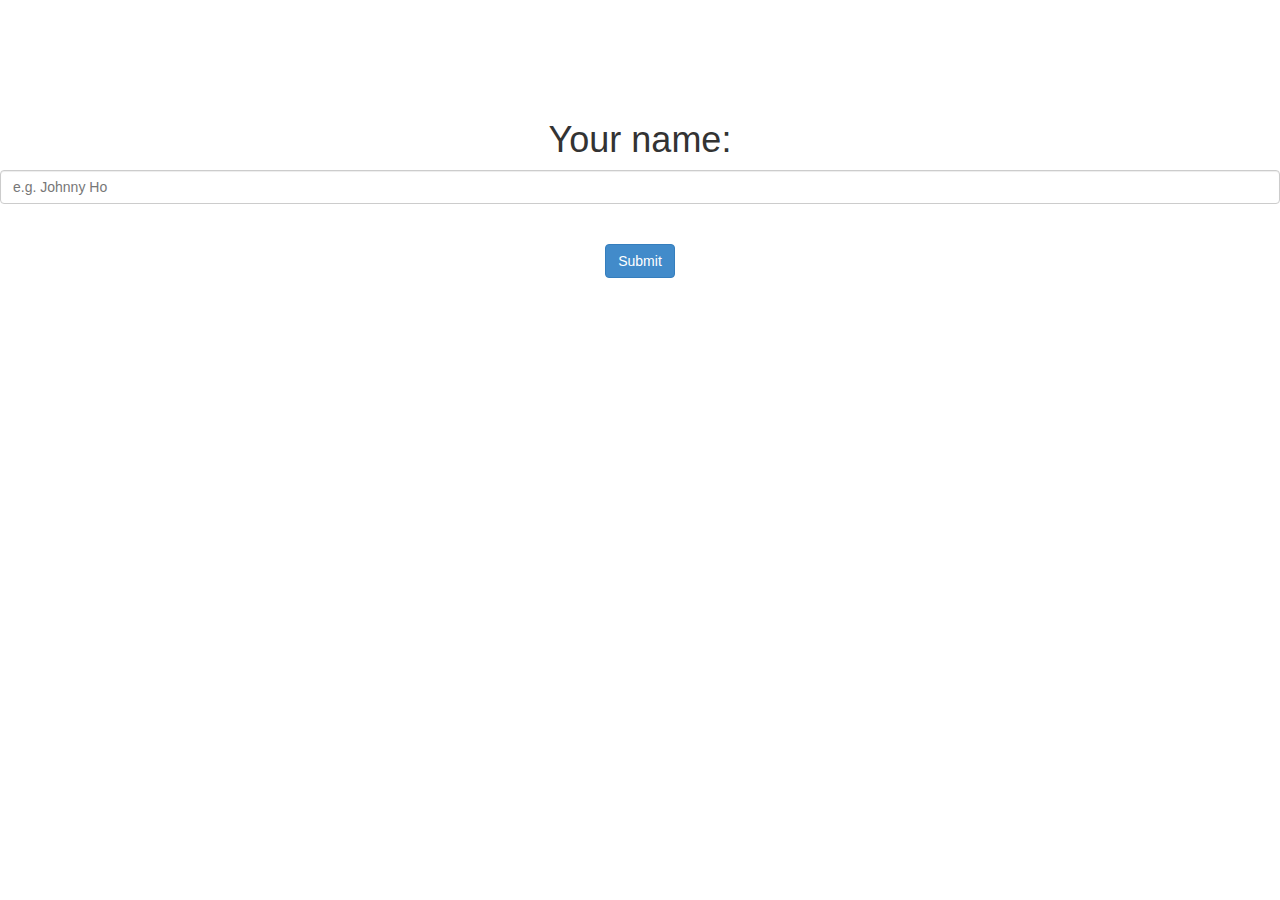
<file: falcon/www/login.html>
<!DOCTYPE html>
<html>
    <head>
        <meta charset="utf-8" />
        <meta name="format-detection" content="telephone=no" />
        <meta name="msapplication-tap-highlight" content="no" />
        <!-- WARNING: for iOS 7, remove the width=device-width and height=device-height attributes. See https://issues.apache.org/jira/browse/CB-4323 -->
        <meta name="viewport" content="user-scalable=no, initial-scale=1, maximum-scale=1, minimum-scale=1, width=device-width, height=device-height, target-densitydpi=device-dpi" />
        <link rel="stylesheet" type="text/css" href="css/index.css" />
        <link rel="stylesheet" type="text/css" href="css/login.css" />
        <link href="bower_components/bootstrap/dist/css/bootstrap.min.css" rel="stylesheet">
        <title>Login</title>
    </head>
<body>
	<h1>Your name:</h1>
	<form class="classless">
		<input type="text" class="form-control" id="name" placeholder="e.g. Johnny Ho" name="realname" />
	</form>
	<div class="text-center"><button onclick="return set_name()" class="btn btn-primary btn-large" id="loginbutton">Submit</button></div>
	<script type="text/javascript" src="js/login.js"></script>
</body>
</html>
</file>
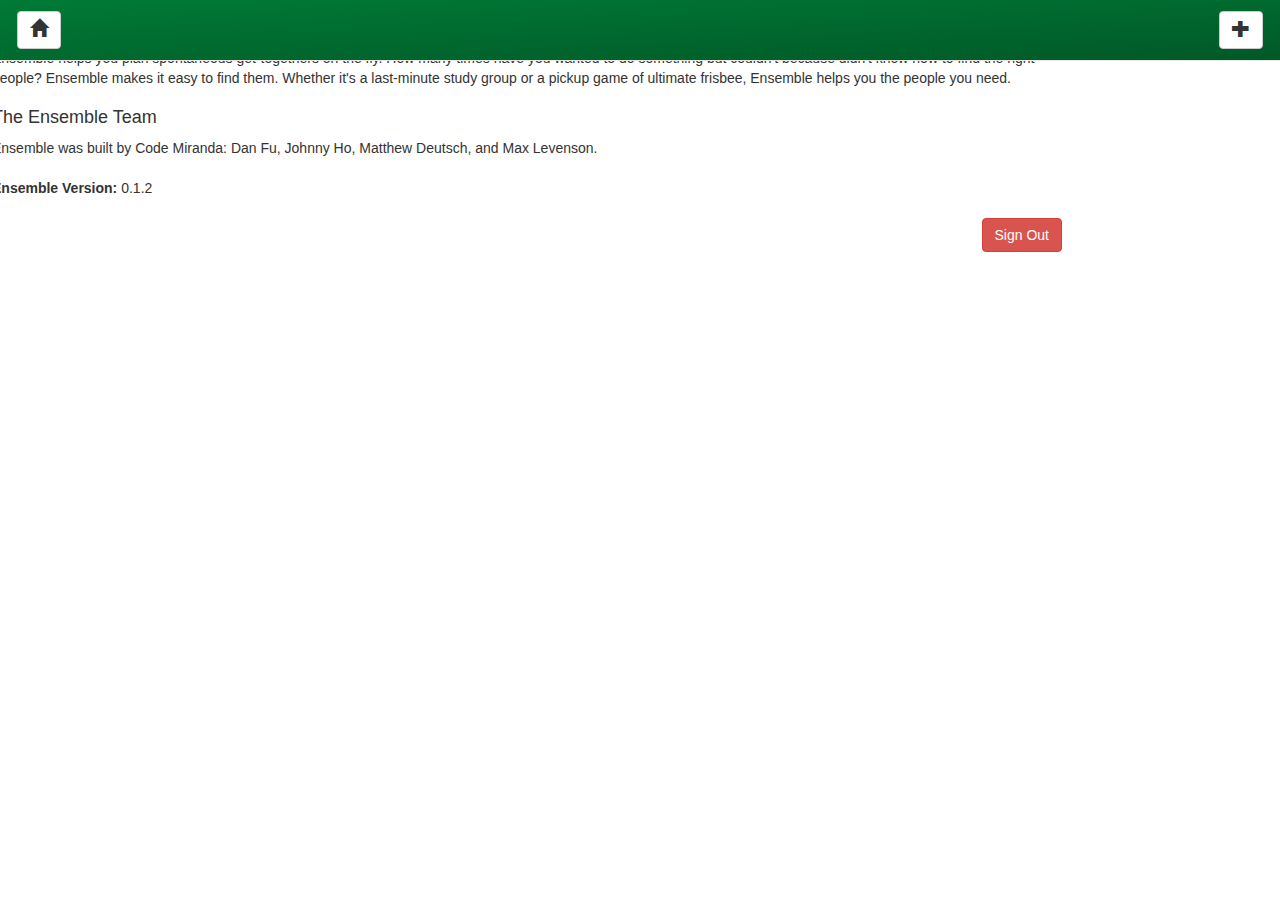
<file: falcon/www/settings.html>
<!DOCTYPE html>
<html>
    <head>
        <meta charset="utf-8" />
        <meta name="format-detection" content="telephone=no" />
        <meta name="msapplication-tap-highlight" content="no" />
        <!-- WARNING: for iOS 7, remove the width=device-width and height=device-height attributes. See https://issues.apache.org/jira/browse/CB-4323 -->
        <meta name="viewport" content="user-scalable=no, initial-scale=1, maximum-scale=1, minimum-scale=1, width=device-width, height=device-height, target-densitydpi=device-dpi" />
        <link rel="stylesheet" type="text/css" href="css/index.css" />
        <link rel="stylesheet" type="text/css" href="css/settings.css" />
        <link href="bower_components/bootstrap/dist/css/bootstrap.min.css" rel="stylesheet">
        <title>Home Screen</title>
    </head>
	<body>
		<div class="app">
			<nav class="navbar navbar-default navbar-fixed-top">
                <div class="container-fluid">
                	<div class="pull-left">
                		<a href="index.html"><button type="button" class="btn btn-default navbar-btn pull-left"><div class="glyphicon glyphicon-home"></div></button></a>
                	</div>
                    <div class="pull-right">
		                <a href="add.html"><button type="button" class="btn btn-default navbar-btn"><div class="glyphicon glyphicon-plus"></div></button></a>
		            </div>
                </div>
            </nav>
            <div class="settings-content">
                <h2>About Ensemble</h2>
                <p>Ensemble helps you plan spontaneous get-togethers on the fly.  How many times have you wanted to do something but couldn't because didn't know how to find the right people?  Ensemble makes it easy to find them.  Whether it's a last-minute study group or a pickup game of ultimate frisbee, Ensemble helps you the people you need.</p>
                <h4>The Ensemble Team</h4>
                <p>Ensemble was built by Code Miranda: Dan Fu, Johnny Ho, Matthew Deutsch, and Max Levenson.</p>
                <p><strong>Ensemble Version:</strong> <span id="version"></span></p>
                <button onclick="sign_out()" class="btn btn-danger btn-large pull-right">Sign Out</button>
            </div>
		</div>
		<script type="text/javascript" src="bower_components/jquery/dist/jquery.min.js"></script>
        <script type="text/javascript" src="js/config.js"></script>
		<script type="text/javascript" src="js/settings.js"></script>
	</body>
</html>
</file>
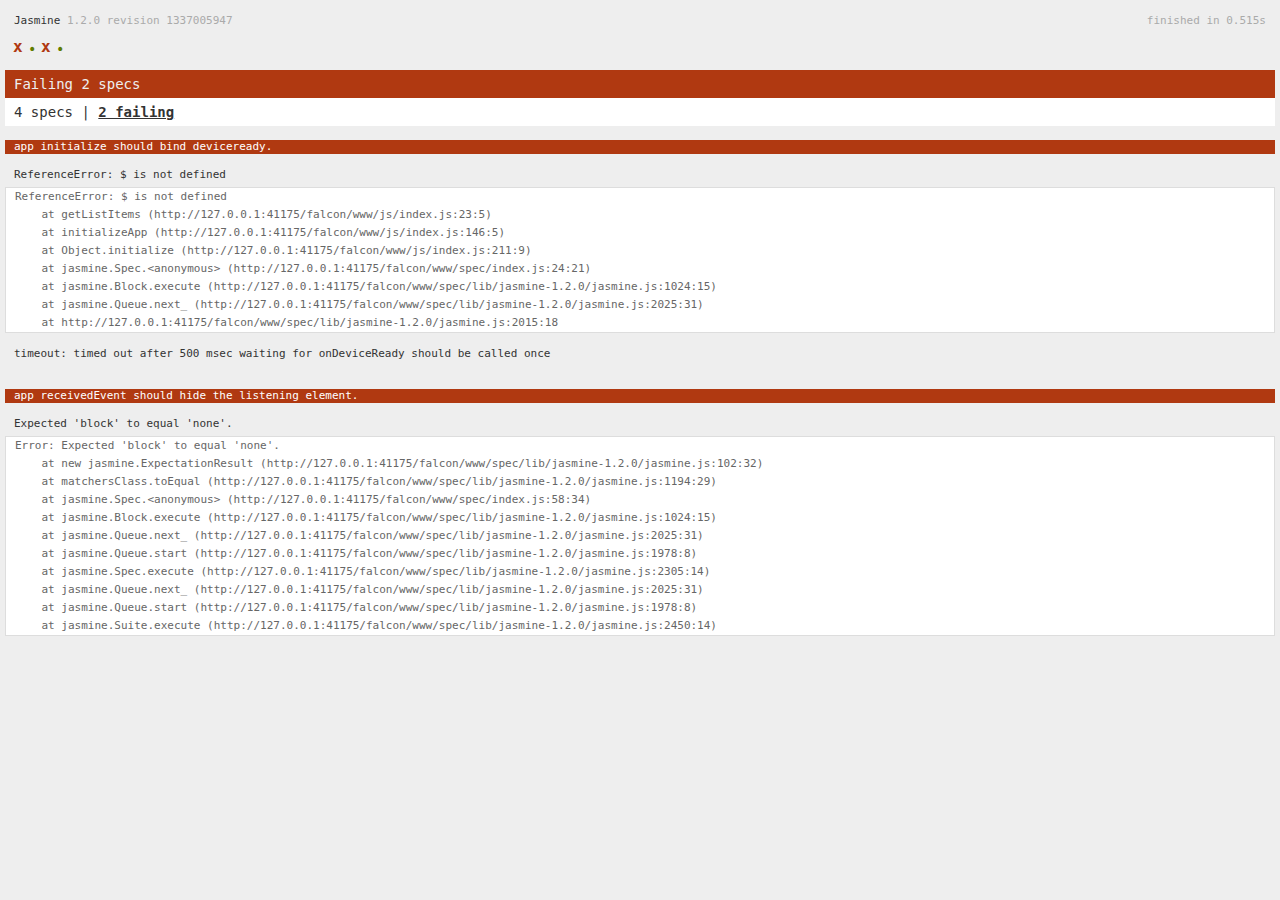
<file: falcon/www/spec.html>
<!DOCTYPE html>
<!--
    Licensed to the Apache Software Foundation (ASF) under one
    or more contributor license agreements.  See the NOTICE file
    distributed with this work for additional information
    regarding copyright ownership.  The ASF licenses this file
    to you under the Apache License, Version 2.0 (the
    "License"); you may not use this file except in compliance
    with the License.  You may obtain a copy of the License at

    http://www.apache.org/licenses/LICENSE-2.0

    Unless required by applicable law or agreed to in writing,
    software distributed under the License is distributed on an
    "AS IS" BASIS, WITHOUT WARRANTIES OR CONDITIONS OF ANY
     KIND, either express or implied.  See the License for the
    specific language governing permissions and limitations
    under the License.
-->
<html>
    <head>
        <title>Jasmine Spec Runner</title>

        <!-- jasmine source -->
        <link rel="shortcut icon" type="image/png" href="spec/lib/jasmine-1.2.0/jasmine_favicon.png">
        <link rel="stylesheet" type="text/css" href="spec/lib/jasmine-1.2.0/jasmine.css">
        <script type="text/javascript" src="spec/lib/jasmine-1.2.0/jasmine.js"></script>
        <script type="text/javascript" src="spec/lib/jasmine-1.2.0/jasmine-html.js"></script>

        <!-- include source files here... -->
        <script type="text/javascript" src="js/index.js"></script>

        <!-- include spec files here... -->
        <script type="text/javascript" src="spec/helper.js"></script>
        <script type="text/javascript" src="spec/index.js"></script>

        <script type="text/javascript">
            (function() {
                var jasmineEnv = jasmine.getEnv();
                jasmineEnv.updateInterval = 1000;

                var htmlReporter = new jasmine.HtmlReporter();

                jasmineEnv.addReporter(htmlReporter);

                jasmineEnv.specFilter = function(spec) {
                    return htmlReporter.specFilter(spec);
                };

                var currentWindowOnload = window.onload;

                window.onload = function() {
                    if (currentWindowOnload) {
                        currentWindowOnload();
                    }
                    execJasmine();
                };

                function execJasmine() {
                    jasmineEnv.execute();
                }
            })();
        </script>
    </head>
    <body>
        <div id="stage" style="display:none;"></div>
    </body>
</html>
</file>
<file: falcon/www/css/login.css>
#loginbutton {
	margin-top: 40px;
}

h1 {
	padding-top: 100px;
}
</file>
<file: falcon/www/css/settings.css>
.settings-content {
	margin: 20px;
}
.settings-content h2 {
	text-align: center;
}
.settings-content p {
	margin-bottom: 20px;
}
</file>
<file: falcon/www/spec/lib/jasmine-1.2.0/jasmine.css>
body { background-color: #eeeeee; padding: 0; margin: 5px; overflow-y: scroll; }

#HTMLReporter { font-size: 11px; font-family: Monaco, "Lucida Console", monospace; line-height: 14px; color: #333333; }
#HTMLReporter a { text-decoration: none; }
#HTMLReporter a:hover { text-decoration: underline; }
#HTMLReporter p, #HTMLReporter h1, #HTMLReporter h2, #HTMLReporter h3, #HTMLReporter h4, #HTMLReporter h5, #HTMLReporter h6 { margin: 0; line-height: 14px; }
#HTMLReporter .banner, #HTMLReporter .symbolSummary, #HTMLReporter .summary, #HTMLReporter .resultMessage, #HTMLReporter .specDetail .description, #HTMLReporter .alert .bar, #HTMLReporter .stackTrace { padding-left: 9px; padding-right: 9px; }
#HTMLReporter #jasmine_content { position: fixed; right: 100%; }
#HTMLReporter .version { color: #aaaaaa; }
#HTMLReporter .banner { margin-top: 14px; }
#HTMLReporter .duration { color: #aaaaaa; float: right; }
#HTMLReporter .symbolSummary { overflow: hidden; *zoom: 1; margin: 14px 0; }
#HTMLReporter .symbolSummary li { display: block; float: left; height: 7px; width: 14px; margin-bottom: 7px; font-size: 16px; }
#HTMLReporter .symbolSummary li.passed { font-size: 14px; }
#HTMLReporter .symbolSummary li.passed:before { color: #5e7d00; content: "\02022"; }
#HTMLReporter .symbolSummary li.failed { line-height: 9px; }
#HTMLReporter .symbolSummary li.failed:before { color: #b03911; content: "x"; font-weight: bold; margin-left: -1px; }
#HTMLReporter .symbolSummary li.skipped { font-size: 14px; }
#HTMLReporter .symbolSummary li.skipped:before { color: #bababa; content: "\02022"; }
#HTMLReporter .symbolSummary li.pending { line-height: 11px; }
#HTMLReporter .symbolSummary li.pending:before { color: #aaaaaa; content: "-"; }
#HTMLReporter .bar { line-height: 28px; font-size: 14px; display: block; color: #eee; }
#HTMLReporter .runningAlert { background-color: #666666; }
#HTMLReporter .skippedAlert { background-color: #aaaaaa; }
#HTMLReporter .skippedAlert:first-child { background-color: #333333; }
#HTMLReporter .skippedAlert:hover { text-decoration: none; color: white; text-decoration: underline; }
#HTMLReporter .passingAlert { background-color: #a6b779; }
#HTMLReporter .passingAlert:first-child { background-color: #5e7d00; }
#HTMLReporter .failingAlert { background-color: #cf867e; }
#HTMLReporter .failingAlert:first-child { background-color: #b03911; }
#HTMLReporter .results { margin-top: 14px; }
#HTMLReporter #details { display: none; }
#HTMLReporter .resultsMenu, #HTMLReporter .resultsMenu a { background-color: #fff; color: #333333; }
#HTMLReporter.showDetails .summaryMenuItem { font-weight: normal; text-decoration: inherit; }
#HTMLReporter.showDetails .summaryMenuItem:hover { text-decoration: underline; }
#HTMLReporter.showDetails .detailsMenuItem { font-weight: bold; text-decoration: underline; }
#HTMLReporter.showDetails .summary { display: none; }
#HTMLReporter.showDetails #details { display: block; }
#HTMLReporter .summaryMenuItem { font-weight: bold; text-decoration: underline; }
#HTMLReporter .summary { margin-top: 14px; }
#HTMLReporter .summary .suite .suite, #HTMLReporter .summary .specSummary { margin-left: 14px; }
#HTMLReporter .summary .specSummary.passed a { color: #5e7d00; }
#HTMLReporter .summary .specSummary.failed a { color: #b03911; }
#HTMLReporter .description + .suite { margin-top: 0; }
#HTMLReporter .suite { margin-top: 14px; }
#HTMLReporter .suite a { color: #333333; }
#HTMLReporter #details .specDetail { margin-bottom: 28px; }
#HTMLReporter #details .specDetail .description { display: block; color: white; background-color: #b03911; }
#HTMLReporter .resultMessage { padding-top: 14px; color: #333333; }
#HTMLReporter .resultMessage span.result { display: block; }
#HTMLReporter .stackTrace { margin: 5px 0 0 0; max-height: 224px; overflow: auto; line-height: 18px; color: #666666; border: 1px solid #ddd; background: white; white-space: pre; }

#TrivialReporter { padding: 8px 13px; position: absolute; top: 0; bottom: 0; left: 0; right: 0; overflow-y: scroll; background-color: white; font-family: "Helvetica Neue Light", "Lucida Grande", "Calibri", "Arial", sans-serif; /*.resultMessage {*/ /*white-space: pre;*/ /*}*/ }
#TrivialReporter a:visited, #TrivialReporter a { color: #303; }
#TrivialReporter a:hover, #TrivialReporter a:active { color: blue; }
#TrivialReporter .run_spec { float: right; padding-right: 5px; font-size: .8em; text-decoration: none; }
#TrivialReporter .banner { color: #303; background-color: #fef; padding: 5px; }
#TrivialReporter .logo { float: left; font-size: 1.1em; padding-left: 5px; }
#TrivialReporter .logo .version { font-size: .6em; padding-left: 1em; }
#TrivialReporter .runner.running { background-color: yellow; }
#TrivialReporter .options { text-align: right; font-size: .8em; }
#TrivialReporter .suite { border: 1px outset gray; margin: 5px 0; padding-left: 1em; }
#TrivialReporter .suite .suite { margin: 5px; }
#TrivialReporter .suite.passed { background-color: #dfd; }
#TrivialReporter .suite.failed { background-color: #fdd; }
#TrivialReporter .spec { margin: 5px; padding-left: 1em; clear: both; }
#TrivialReporter .spec.failed, #TrivialReporter .spec.passed, #TrivialReporter .spec.skipped { padding-bottom: 5px; border: 1px solid gray; }
#TrivialReporter .spec.failed { background-color: #fbb; border-color: red; }
#TrivialReporter .spec.passed { background-color: #bfb; border-color: green; }
#TrivialReporter .spec.skipped { background-color: #bbb; }
#TrivialReporter .messages { border-left: 1px dashed gray; padding-left: 1em; padding-right: 1em; }
#TrivialReporter .passed { background-color: #cfc; display: none; }
#TrivialReporter .failed { background-color: #fbb; }
#TrivialReporter .skipped { color: #777; background-color: #eee; display: none; }
#TrivialReporter .resultMessage span.result { display: block; line-height: 2em; color: black; }
#TrivialReporter .resultMessage .mismatch { color: black; }
#TrivialReporter .stackTrace { white-space: pre; font-size: .8em; margin-left: 10px; max-height: 5em; overflow: auto; border: 1px inset red; padding: 1em; background: #eef; }
#TrivialReporter .finished-at { padding-left: 1em; font-size: .6em; }
#TrivialReporter.show-passed .passed, #TrivialReporter.show-skipped .skipped { display: block; }
#TrivialReporter #jasmine_content { position: fixed; right: 100%; }
#TrivialReporter .runner { border: 1px solid gray; display: block; margin: 5px 0; padding: 2px 0 2px 10px; }
</file>
<file: falcon/www/css/index.css>
/*
 * Licensed to the Apache Software Foundation (ASF) under one
 * or more contributor license agreements.  See the NOTICE file
 * distributed with this work for additional information
 * regarding copyright ownership.  The ASF licenses this file
 * to you under the Apache License, Version 2.0 (the
 * "License"); you may not use this file except in compliance
 * with the License.  You may obtain a copy of the License at
 *
 * http://www.apache.org/licenses/LICENSE-2.0
 *
 * Unless required by applicable law or agreed to in writing,
 * software distributed under the License is distributed on an
 * "AS IS" BASIS, WITHOUT WARRANTIES OR CONDITIONS OF ANY
 * KIND, either express or implied.  See the License for the
 * specific language governing permissions and limitations
 * under the License.
 */
* {
    -webkit-tap-highlight-color: rgba(0,0,0,0); /* make transparent link selection, adjust last value opacity 0 to 1.0 */
}

body {
    -webkit-touch-callout: none;                /* prevent callout to copy image, etc when tap to hold */
    -webkit-text-size-adjust: none;             /* prevent webkit from resizing text to fit */
    -webkit-user-select: none;                  /* prevent copy paste, to allow, change 'none' to 'text' */
    background-attachment:fixed;
    font-family:'HelveticaNeue-Light', 'HelveticaNeue', Helvetica, Arial, sans-serif;
    font-size:12px;
    height:100%;
    margin:0px;
    padding:0px;
    width:100%;
}

/* Portrait layout (default) */
.app {
    position:absolute;             /* position in the center of the screen */
    padding:59px 0px 0px 0px;     /* image height is 200px (bottom 20px are overlapped with text) */
    width:100%;
}

/* Landscape layout (with min-width) */
@media screen and (min-aspect-ratio: 1/1) and (min-width:400px) {
    .app {
        background-position:left center;
        padding:75px 0px 75px 170px;  /* padding-top + padding-bottom + text area = image height */
        margin:-90px 0px 0px -198px;  /* offset vertical: half of image height */
                                      /* offset horizontal: half of image width and text area width */
    }
}

h1 {
    font-size:24px;
    font-weight:normal;
    margin:0px;
    overflow:visible;
    padding:0px;
    text-align:center;
}

.navbar.navbar-default.navbar-fixed-top {
/* Note: This gradient may render differently in browsers that don't support the unprefixed gradient syntax */

/* IE10 Consumer Preview */ 
background-image: -ms-linear-gradient(top left, #007A36 0%, #005927 100%);

/* Mozilla Firefox */ 
background-image: -moz-linear-gradient(top left, #007A36 0%, #005927 100%);

/* Opera */ 
background-image: -o-linear-gradient(top left, #007A36 0%, #005927 100%);

/* Webkit (Safari/Chrome 10) */ 
background-image: -webkit-gradient(linear, left top, right bottom, color-stop(0, #007A36), color-stop(1, #005927));

/* Webkit (Chrome 11+) */ 
background-image: -webkit-linear-gradient(top left, #007A36 0%, #005927 100%);

/* W3C Markup, IE10 Release Preview */ 
background-image: linear-gradient(to bottom right, #007A36 0%, #005927 100%);
}

.event {
    border-radius:4px;
    -webkit-border-radius:4px;
    color:#FFFFFF;
    font-size:12px;
    margin:0px 30px;
    padding:2px 0px;
}

.event.listening {
    background-color:#333333;
    display:block;
}

.event.received {
    background-color:#4B946A;
    display:none;
}

@keyframes fade {
    from { opacity: 1.0; }
    50% { opacity: 0.4; }
    to { opacity: 1.0; }
}
 
@-webkit-keyframes fade {
    from { opacity: 1.0; }
    50% { opacity: 0.4; }
    to { opacity: 1.0; }
}
 
.blink {
    animation:fade 3000ms infinite;
    -webkit-animation:fade 3000ms infinite;
}

.list-group-item .row {
    margin-left: 0px;
    margin-right: 0px;
}

.list-group-item p {
    margin: 0;
}

.app .list-group {
    margin-bottom: 0px;
}

.app a.list-group-item {
    color: #999;
}

.app .navbar-btn {
    margin-top: 11px;
    margin-bottom: 11px;
    margin-left: 2px;
    margin-right: 2px;
}

.app .btn.navbar-btn {
    padding: 6px 12px 4px 12px;
    font-size: 18px;
}
</file>
